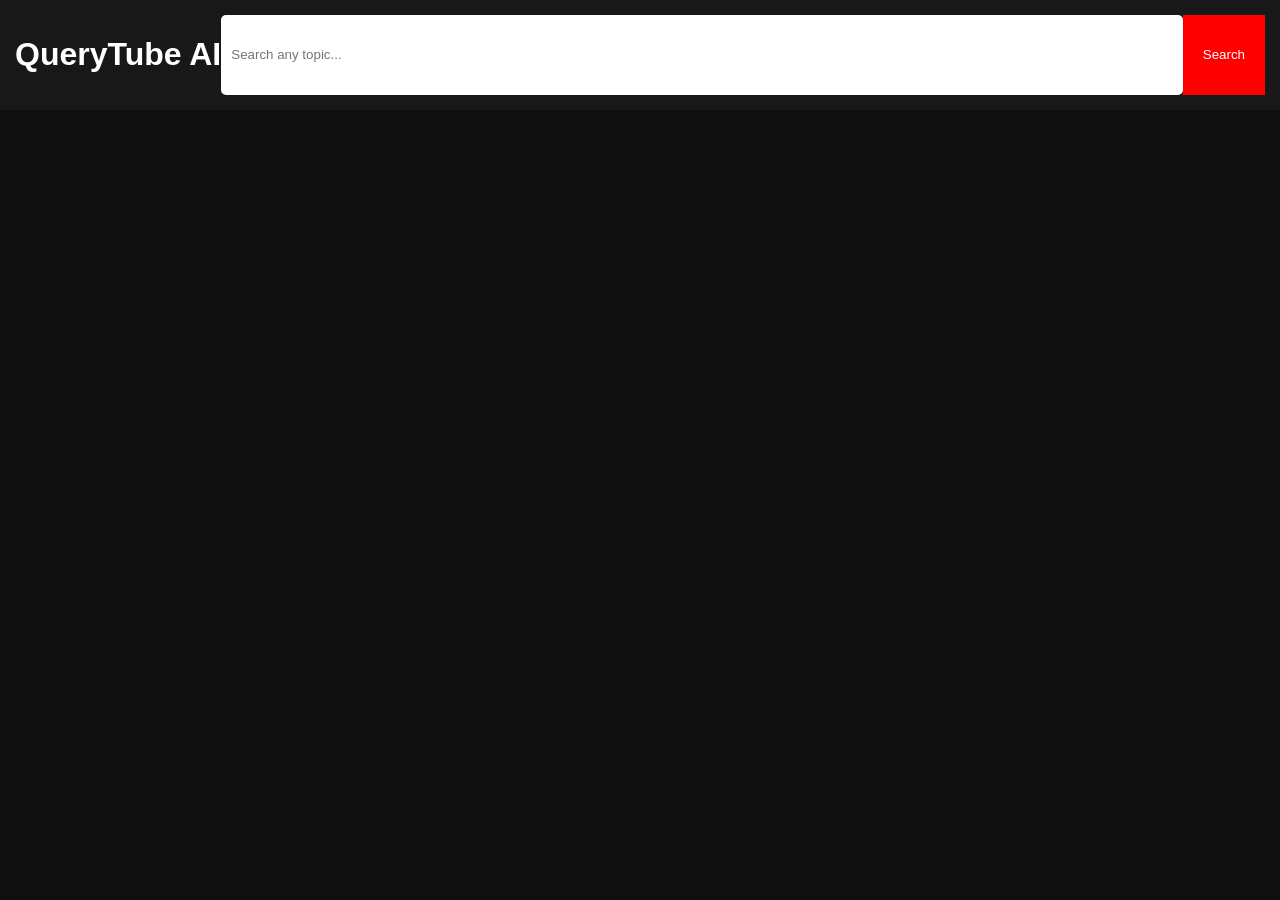
<file: frontend/index.html>
<!DOCTYPE html>
<html>
<head>
  <title>QueryTube AI</title>
  <link rel="stylesheet" href="css/style.css">
</head>
<body>
  <header>
    <h1>QueryTube AI</h1>
    <input id="searchBox" placeholder="Search any topic..." />
    <button onclick="search()">Search</button>
  </header>

  <div id="results"></div>

  <script src="js/app.js"></script>
</body>
</html>
</file>
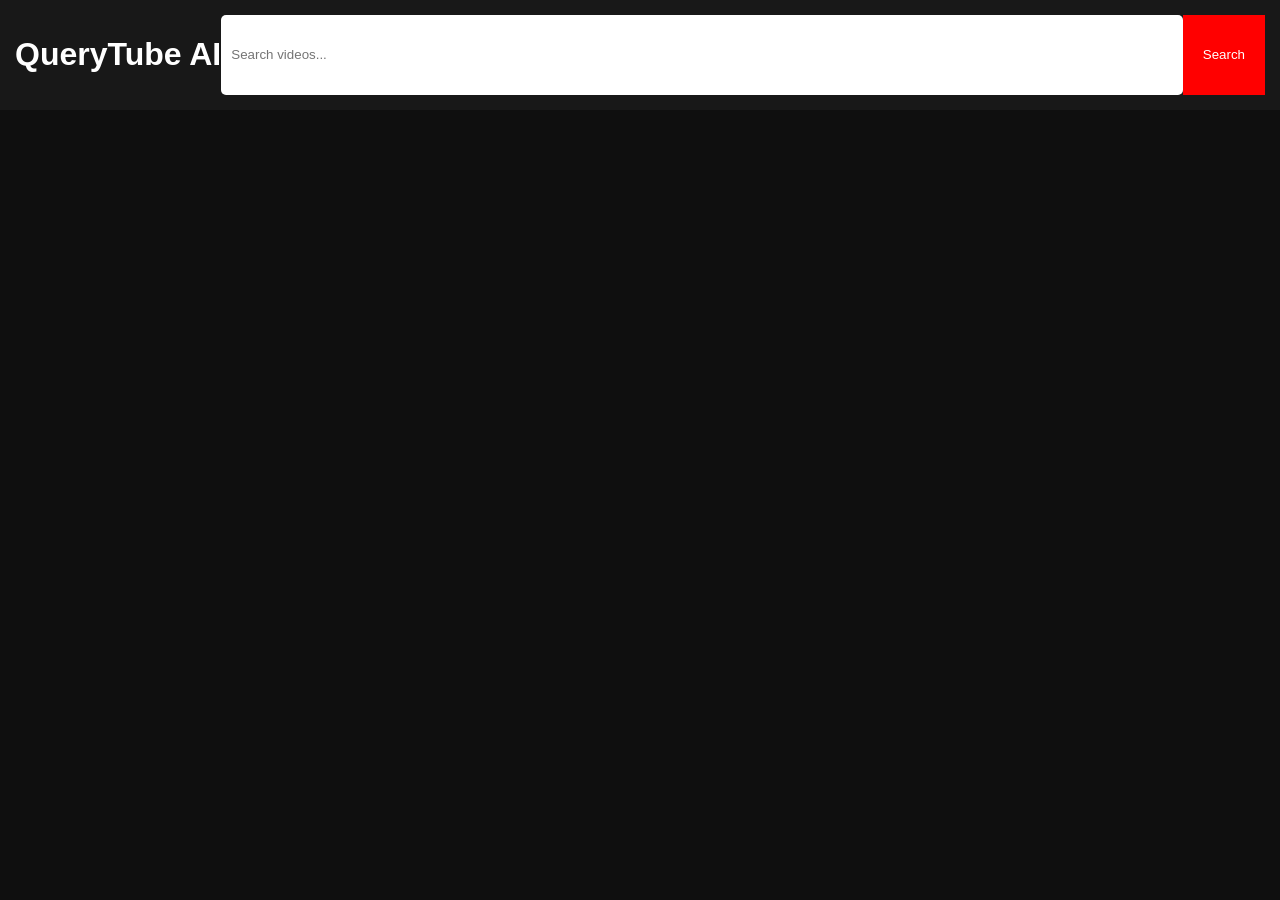
<file: frontend/search.html>
<!DOCTYPE html>
<html lang="en">
<head>
    <meta charset="UTF-8">
    <title>QueryTube AI - Search</title>
    <link rel="stylesheet" href="css/style.css">
</head>
<body>

<header>
    <h1 onclick="location.href='index.html'" style="cursor:pointer;">QueryTube AI</h1>
    <input id="searchBox" placeholder="Search videos..." />
    <button onclick="search()">Search</button>
</header>

<div id="results"></div>

<script src="js/app.js"></script>

<script>
    const params = new URLSearchParams(window.location.search);
    const query = params.get("q");
    if(query){
        document.getElementById("searchBox").value = query;
        search();
    }
</script>

</body>
</html>
</file>
<file: frontend/css/style.css>
body {
  font-family: Arial;
  background: #0f0f0f;
  color: white;
  margin: 0;
}

header {
  display: flex;
  padding: 15px;
  background: #181818;
}

input {
  flex: 1;
  padding: 10px;
  border-radius: 5px;
  border: none;
}

button {
  padding: 10px 20px;
  background: red;
  border: none;
  color: white;
  cursor: pointer;
}

#results {
  display: grid;
  grid-template-columns: repeat(auto-fill, minmax(300px, 1fr));
  padding: 20px;
  gap: 15px;
}

.card {
  background: #222;
  padding: 10px;
  border-radius: 10px;
}
</file>
